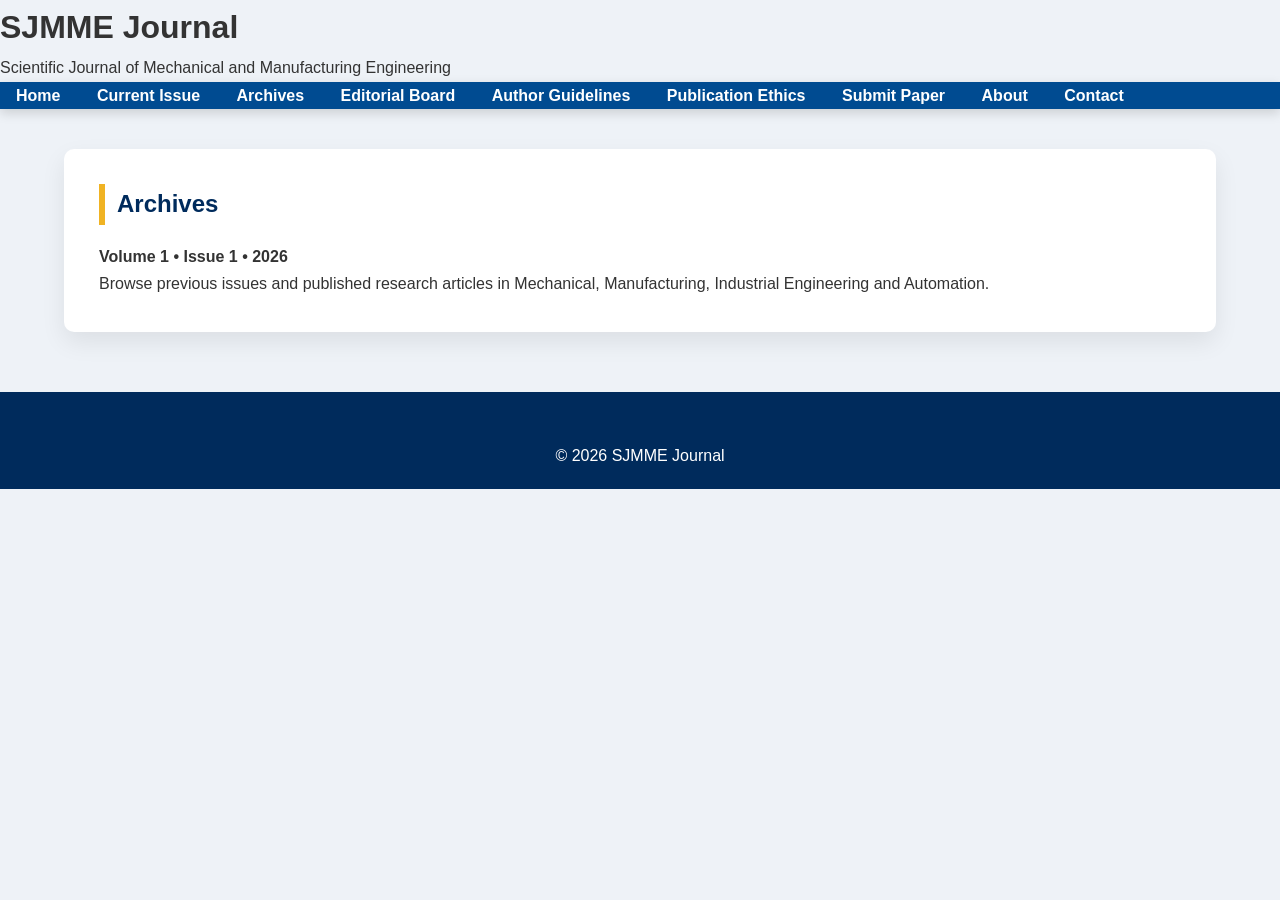
<file: archives.html>
<!DOCTYPE html>
<html lang="en">
<head>
<meta charset="UTF-8">
<meta name="viewport" content="width=device-width, initial-scale=1.0">
<title>Archives - SJMME</title>
<link rel="stylesheet" href="assets/css/style.css">
</head>

<body>
<header>
    <h1>SJMME Journal</h1>
    <p>Scientific Journal of Mechanical and Manufacturing Engineering</p>

    <nav>
        <a href="index.html">Home</a>
        <a href="current-issue.html">Current Issue</a>
        <a href="archives.html">Archives</a>
        <a href="editorial-board.html">Editorial Board</a>
        <a href="author-guidelines.html">Author Guidelines</a>
        <a href="publication-ethics.html">Publication Ethics</a>
        <a href="submit.html">Submit Paper</a>
        <a href="about.html">About</a>
        <a href="contact.html">Contact</a>
    </nav>
</header>

<main>
<section class="card">
<h2>Archives</h2>

<p><strong>Volume 1 • Issue 1 • 2026</strong></p>

<p>
Browse previous issues and published research articles in Mechanical,
Manufacturing, Industrial Engineering and Automation.
</p>

</section>
</main>

<footer>
<p>&copy; 2026 SJMME Journal</p>
</footer>
</body>
</html>
</file>
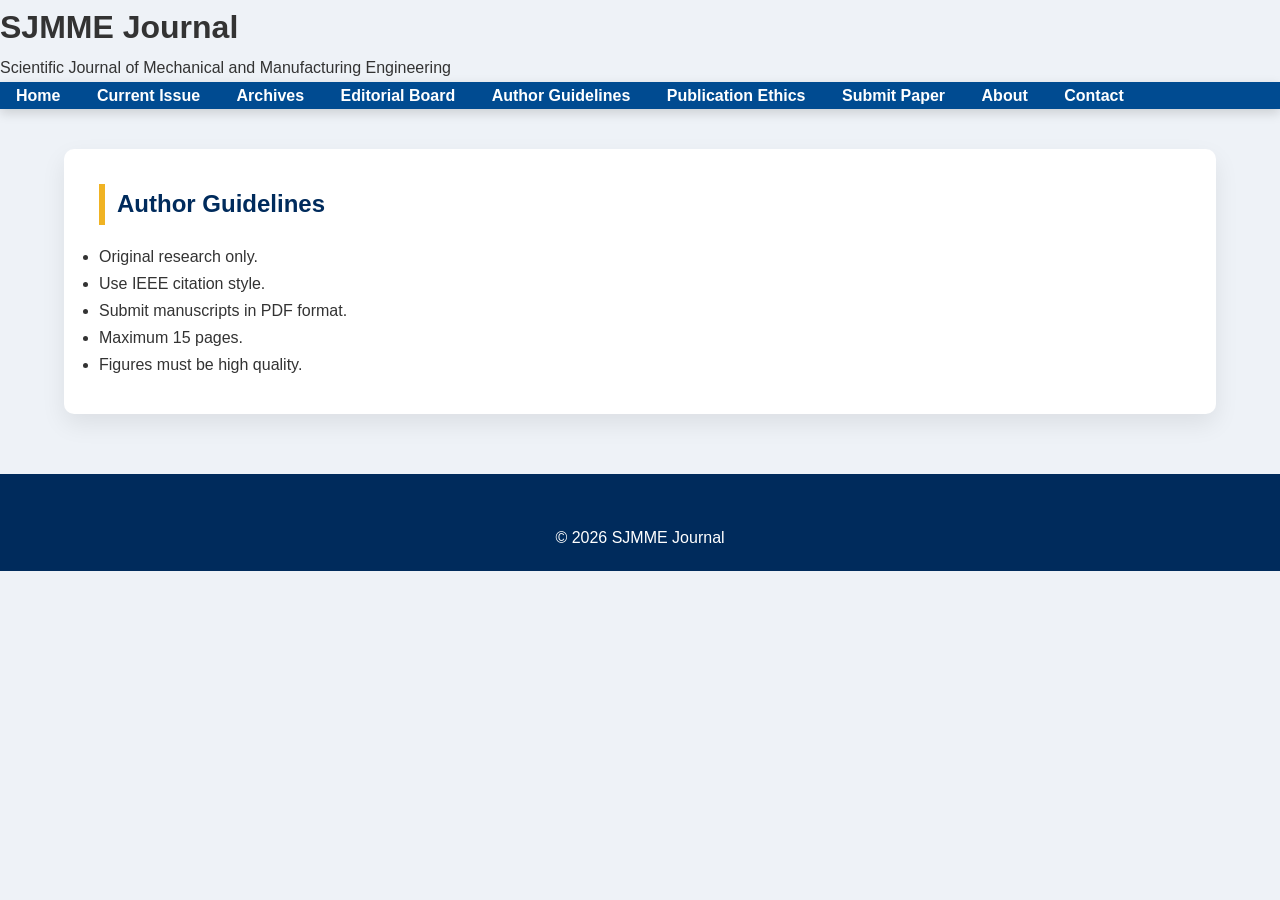
<file: author-guidelines.html>
<!DOCTYPE html>
<html lang="en">
<head>
<meta charset="UTF-8">
<meta name="viewport" content="width=device-width, initial-scale=1.0">
<title>Author Guidelines - SJMME</title>

<link rel="stylesheet" href="assets/css/style.css">
</head>

<body>
<header>
<h1>SJMME Journal</h1>
<p>Scientific Journal of Mechanical and Manufacturing Engineering</p>

<nav>
<a href="index.html">Home</a>
<a href="current-issue.html">Current Issue</a>
<a href="archives.html">Archives</a>
<a href="editorial-board.html">Editorial Board</a>
<a href="author-guidelines.html">Author Guidelines</a>
<a href="publication-ethics.html">Publication Ethics</a>
<a href="submit.html">Submit Paper</a>
<a href="about.html">About</a>
<a href="contact.html">Contact</a>
</nav>
</header>

<main>

<section class="card">

<h2>Author Guidelines</h2>

<ul>
<li>Original research only.</li>
<li>Use IEEE citation style.</li>
<li>Submit manuscripts in PDF format.</li>
<li>Maximum 15 pages.</li>
<li>Figures must be high quality.</li>
</ul>

</section>

</main>

<footer>
<p>&copy; 2026 SJMME Journal</p>
</footer>
</body>
</html>
</file>
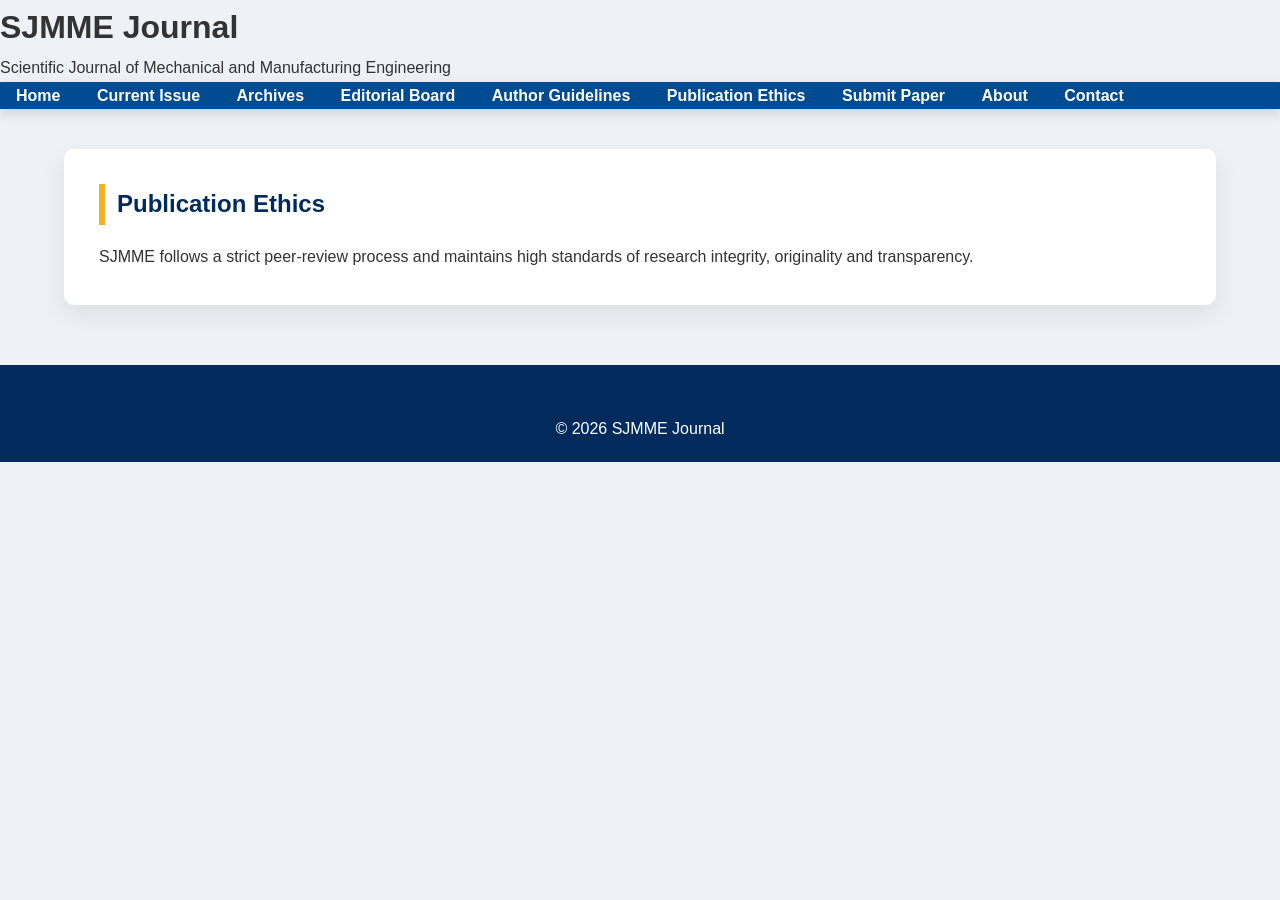
<file: publication-ethics.html>
<!DOCTYPE html>
<html lang="en">
<head>
<meta charset="UTF-8">
<meta name="viewport" content="width=device-width, initial-scale=1.0">
<title>Publication Ethics - SJMME</title>

<link rel="stylesheet" href="assets/css/style.css">
</head>

<body>
<header>
<h1>SJMME Journal</h1>
<p>Scientific Journal of Mechanical and Manufacturing Engineering</p>

<nav>
<a href="index.html">Home</a>
<a href="current-issue.html">Current Issue</a>
<a href="archives.html">Archives</a>
<a href="editorial-board.html">Editorial Board</a>
<a href="author-guidelines.html">Author Guidelines</a>
<a href="publication-ethics.html">Publication Ethics</a>
<a href="submit.html">Submit Paper</a>
<a href="about.html">About</a>
<a href="contact.html">Contact</a>
</nav>
</header>

<main>

<section class="card">

<h2>Publication Ethics</h2>

<p>
SJMME follows a strict peer-review process and maintains high standards
of research integrity, originality and transparency.
</p>

</section>

</main>

<footer>
<p>&copy; 2026 SJMME Journal</p>
</footer>
</body>
</html>
</file>
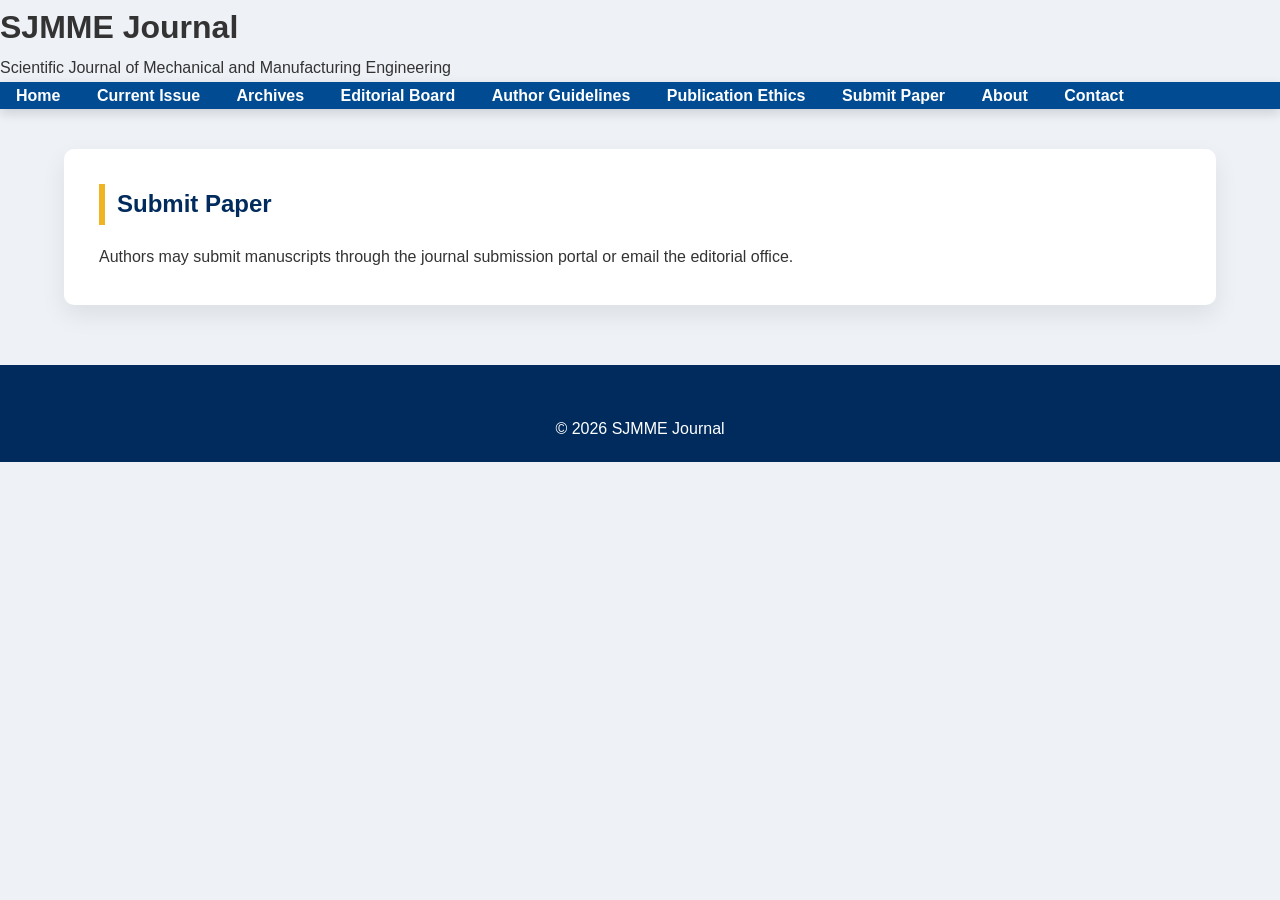
<file: submit.html>
<!DOCTYPE html>
<html lang="en">
<head>
<meta charset="UTF-8">
<meta name="viewport" content="width=device-width, initial-scale=1.0">
<title>Submit Paper - SJMME</title>

<link rel="stylesheet" href="assets/css/style.css">
</head>

<body>
<header>
<h1>SJMME Journal</h1>
<p>Scientific Journal of Mechanical and Manufacturing Engineering</p>

<nav>
<a href="index.html">Home</a>
<a href="current-issue.html">Current Issue</a>
<a href="archives.html">Archives</a>
<a href="editorial-board.html">Editorial Board</a>
<a href="author-guidelines.html">Author Guidelines</a>
<a href="publication-ethics.html">Publication Ethics</a>
<a href="submit.html">Submit Paper</a>
<a href="about.html">About</a>
<a href="contact.html">Contact</a>
</nav>
</header>

<main>

<section class="card">

<h2>Submit Paper</h2>

<p>
Authors may submit manuscripts through the journal submission portal or
email the editorial office.
</p>

</section>

</main>

<footer>
<p>&copy; 2026 SJMME Journal</p>
</footer>
</body>
</html>
</file>
<file: assets/css/style.css>
/* ===========================
   SJMME Professional Theme
=========================== */

*{
    margin:0;
    padding:0;
    box-sizing:border-box;
}

body{
    font-family:Arial, Helvetica, sans-serif;
    background:#eef2f7;
    color:#333;
    line-height:1.7;
}

/* Container */

.container{
    width:90%;
    max-width:1200px;
    margin:auto;
}

/* Header */

.top-header{

    background:#002b5c;

    color:white;

    text-align:center;

    padding:50px 20px;

}

.top-header h1{

    font-size:42px;

    margin-bottom:15px;

}

.subtitle{

    font-size:20px;

    color:#d9e8ff;

    margin-bottom:30px;

}

/* Buttons */

.buttons{

    margin-top:20px;

}

.btn{

    display:inline-block;

    background:#f0b323;

    color:#000;

    padding:14px 28px;

    text-decoration:none;

    border-radius:6px;

    font-weight:bold;

    margin:10px;

    transition:.3s;

}

.btn:hover{

    background:#ffc93c;

}

.btn-secondary{

    background:white;

}

.btn-secondary:hover{

    background:#ddd;

}

/* ===========================
   Navigation
=========================== */

nav{
    background:#004b91;
    position:sticky;
    top:0;
    z-index:1000;
    box-shadow:0 4px 12px rgba(0,0,0,.15);
}

nav ul{
    list-style:none;
    display:flex;
    justify-content:center;
    align-items:center;
    flex-wrap:wrap;
    gap:10px;
    margin:0;
    padding:18px;
}

nav li{
    margin:0;
}

nav a{
    color:white;
    text-decoration:none;
    font-weight:bold;
    padding:10px 16px;
    border-radius:6px;
    transition:0.3s;
}

nav a:hover{
    background:#f0b323;
    color:#002b5c;
}

/* Hero */

.hero{

    height:450px;

    background:linear-gradient(rgba(0,0,0,.55),rgba(0,0,0,.55)),
    url('https://images.unsplash.com/photo-1513828583688-c52646db42da?auto=format&fit=crop&w=1600&q=80');

    background-size:cover;

    background-position:center;

    display:flex;

    align-items:center;

    justify-content:center;

    text-align:center;

    color:white;

    padding:20px;

}

.hero h2{

    font-size:48px;

    margin-bottom:20px;

}

.hero p{

    font-size:20px;

    max-width:900px;

    margin:auto;

}

/* Sections */

section{

    background:white;

    width:90%;

    max-width:1200px;

    margin:40px auto;

    padding:35px;

    border-radius:10px;

    box-shadow:0 10px 25px rgba(0,0,0,.08);

}

section h2{

    color:#002b5c;

    margin-bottom:18px;

    border-left:6px solid #f0b323;

    padding-left:12px;

}

/* Footer */

footer{

    background:#002b5c;

    color:white;

    text-align:center;

    padding:35px;

    margin-top:60px;

}

/* Responsive */

@media(max-width:768px){

.top-header h1{

font-size:30px;

}

.hero{

height:300px;

}

.hero h2{

font-size:30px;

}

.hero p{

font-size:16px;

}

nav a{

display:block;

padding:10px;

}

.btn{

display:block;

margin:15px auto;

width:220px;

}

}
/* Journal Statistics */

.stats-grid{

display:grid;

grid-template-columns:repeat(auto-fit,minmax(220px,1fr));

gap:25px;

margin-top:30px;

}

.stat-box{

background:#004b91;

color:white;

padding:30px;

border-radius:10px;

text-align:center;

transition:.3s;

}

.stat-box:hover{

transform:translateY(-8px);

}

.stat-box h3{

margin-bottom:15px;

}

.stat-box p{

font-size:26px;

font-weight:bold;

}

/* Articles */

.article-card{

background:#f4f7fb;

padding:25px;

margin:20px 0;

border-left:6px solid #f0b323;

border-radius:8px;

transition:.3s;

}

.article-card:hover{

box-shadow:0 8px 20px rgba(0,0,0,.15);

transform:translateY(-4px);

}

/* ===========================
   Journal Logo
=========================== */

.journal-logo{
    display:flex;
    align-items:center;
    justify-content:center;
    gap:25px;
    flex-wrap:wrap;
}

.logo-circle{
    width:90px;
    height:90px;
    border-radius:50%;
    background:#f0b323;
    color:#002b5c;
    font-size:34px;
    font-weight:bold;
    display:flex;
    align-items:center;
    justify-content:center;
}

.journal-info{
    color:#d7e5ff;
    margin-top:10px;
    font-size:15px;
}
/* ===========================
   Official SJMME Logo
=========================== */

.journal-logo-img{

    width:100px;

    height:100px;

    object-fit:contain;

    flex-shrink:0;

}

.journal-logo{
    display:flex;
    align-items:center;
    justify-content:center;
    gap:30px;
    flex-wrap:wrap;
}

.journal-emblem{
    width:150px;
    height:150px;
    object-fit:contain;
    filter:drop-shadow(0 5px 12px rgba(0,0,0,.35));
}

/* ===========================
   Professional Footer
=========================== */

footer{
    background:#002b5c;
    color:white;
    margin-top:60px;
    padding:50px 20px 20px;
}

.footer-container{
    max-width:1200px;
    margin:auto;
    display:grid;
    grid-template-columns:repeat(auto-fit,minmax(250px,1fr));
    gap:40px;
}

.footer-column h3{
    color:#f0b323;
    margin-bottom:15px;
}

.footer-column p{
    margin-bottom:10px;
    line-height:1.7;
}

.footer-column ul{
    list-style:none;
    padding:0;
}

.footer-column li{
    margin-bottom:10px;
}

.footer-column a{
    color:white;
    text-decoration:none;
}

.footer-column a:hover{
    color:#f0b323;
}

footer hr{
    margin:40px auto 20px;
    border:1px solid rgba(255,255,255,.2);
    max-width:1200px;
}

.copyright{
    text-align:center;
    font-size:15px;
}

/* ===========================
   Official Journal Emblem
=========================== */

.journal-emblem{
    width:150px;
    height:150px;
    object-fit:contain;
    flex-shrink:0;
    filter:drop-shadow(0 6px 14px rgba(0,0,0,.25));
}

/* ===========================
   Latest Issue Section
=========================== */

.latest-issue{
    width:90%;
    max-width:1200px;
    margin:50px auto;
    background:#ffffff;
    border-radius:12px;
    box-shadow:0 12px 30px rgba(0,0,0,.08);

    display:flex;
    align-items:center;
    justify-content:space-between;
    gap:40px;

    padding:40px;
    flex-wrap:wrap;
}

.issue-image{
    flex:1;
    min-width:250px;
    text-align:center;
}

.issue-image img{
    width:250px;
    max-width:100%;
    border-radius:8px;
    box-shadow:0 8px 25px rgba(0,0,0,.15);
}

.issue-content{
    flex:2;
    min-width:300px;
}

.issue-label{
    display:inline-block;
    background:#f0b323;
    color:#002b5c;
    padding:8px 18px;
    border-radius:25px;
    font-weight:bold;
    margin-bottom:20px;
}

.issue-content h2{
    color:#002b5c;
    margin-bottom:20px;
    font-size:34px;
}

.issue-content p{
    font-size:18px;
    line-height:1.8;
    margin-bottom:30px;
}

.issue-buttons{
    display:flex;
    gap:20px;
    flex-wrap:wrap;
}

/* ===========================
   Article Buttons
=========================== */

.article-buttons{
    display:flex;
    gap:15px;
    margin-top:20px;
    flex-wrap:wrap;
}

.article-card p{
    margin-bottom:10px;
}

/* ===========================
   Why Choose SJMME
=========================== */

.features-grid{
    display:grid;
    grid-template-columns:repeat(auto-fit,minmax(280px,1fr));
    gap:25px;
    margin-top:30px;
}

.feature-card{
    background:#ffffff;
    border-radius:12px;
    padding:30px;
    box-shadow:0 8px 20px rgba(0,0,0,.08);
    transition:0.3s ease;
    border-top:5px solid #f0b323;
}

.feature-card:hover{
    transform:translateY(-8px);
    box-shadow:0 15px 30px rgba(0,0,0,.15);
}

.feature-card h3{
    color:#002b5c;
    margin-bottom:15px;
}

.feature-card p{
    color:#555;
    line-height:1.7;
}

/* ===========================
   Indexing & Abstracting
=========================== */

.indexing{
    text-align:center;
}

.indexing-intro{
    max-width:800px;
    margin:20px auto 40px;
    font-size:17px;
    color:#555;
}

.indexing-grid{
    display:grid;
    grid-template-columns:repeat(auto-fit,minmax(220px,1fr));
    gap:20px;
}

.index-card{
    background:#ffffff;
    padding:25px;
    border-radius:10px;
    border:2px solid #e5e5e5;
    transition:0.3s;
}

.index-card:hover{
    border-color:#f0b323;
    transform:translateY(-5px);
    box-shadow:0 10px 25px rgba(0,0,0,0.08);
}

.index-card h3{
    color:#002b5c;
    margin-bottom:10px;
}

.index-card p{
    color:#666;
}

/* ===========================
   Editor Message
=========================== */

.editor-message{
    background:#ffffff;
    width:90%;
    max-width:1200px;
    margin:50px auto;
    padding:45px;
    border-radius:12px;
    box-shadow:0 12px 30px rgba(0,0,0,.08);
}

.editor-container{
    display:flex;
    gap:45px;
    align-items:center;
    flex-wrap:wrap;
}

.editor-photo{
    flex:1;
    text-align:center;
}

.editor-photo img{
    width:220px;
    height:220px;
    object-fit:cover;
    border-radius:50%;
    border:6px solid #f0b323;
    box-shadow:0 10px 25px rgba(0,0,0,.15);
}

.editor-content{
    flex:2;
}

.editor-content h3{
    color:#002b5c;
    margin-top:25px;
    margin-bottom:5px;
}

.editor-content p{
    line-height:1.9;
    margin-bottom:18px;
}
</file>
